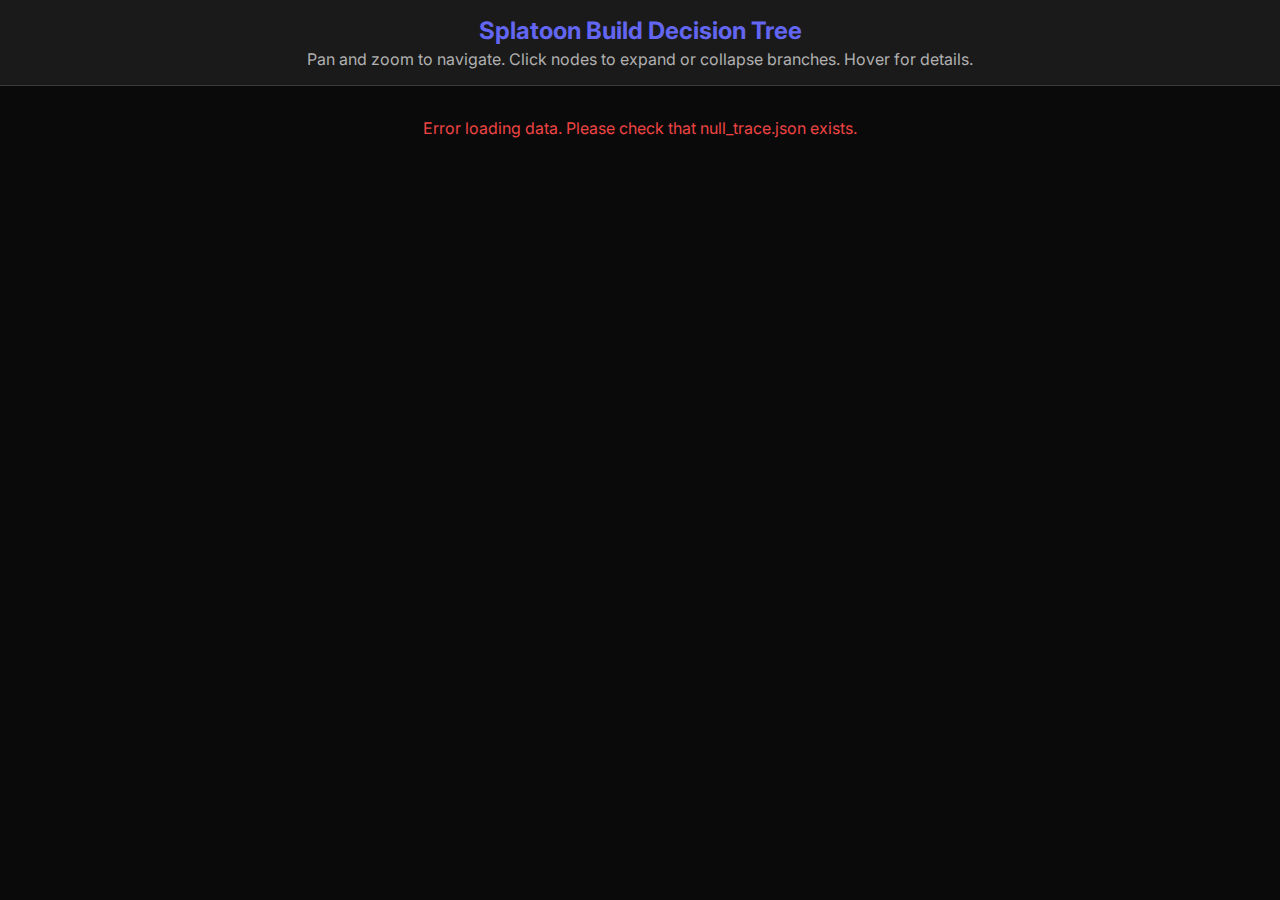
<file: build-decision-trace/index.html>
<!DOCTYPE html>
<html lang="en">
<head>
    <meta charset="UTF-8">
    <meta name="viewport" content="width=device-width, initial-scale=1.0">
    <title>Splatoon Build Decision Tree</title>
    <script src="https://d3js.org/d3.v7.min.js"></script>
    <link href="https://fonts.googleapis.com/css2?family=Inter:wght@400;500;600;700&display=swap" rel="stylesheet">
    <link rel="stylesheet" href="style.css">
</head>
<body>
    <header>
        <h1>Splatoon Build Decision Tree</h1>
        <p>Pan and zoom to navigate. Click nodes to expand or collapse branches. Hover for details.</p>
    </header>
    <div id="tree-container"></div>
    <div id="tooltip"></div>

    <script src="script.js"></script>
</body>
</html>
</file>
<file: build-decision-trace/style.css>
:root {
    --color-m: #4F7FFF;
    --color-t: #1AB55A;
    --color-s: #FF9B00;
    --bg-primary: #0a0a0a;
    --bg-secondary: #1a1a1a;
    --bg-tertiary: #2a2a2a;
    --text-primary: #ffffff;
    --text-secondary: #b0b0b0;
    --border-color: #3a3a3a;
    --accent: #6366f1;
    --error: #ef4444;
    --warning: #f59e0b;
}

body {
    font-family: 'Inter', -apple-system, BlinkMacSystemFont, 'Segoe UI', Roboto, Oxygen, Ubuntu, Cantarell, sans-serif;
    background-color: var(--bg-primary);
    color: var(--text-primary);
    margin: 0;
    overflow: hidden;
    display: flex;
    flex-direction: column;
    height: 100vh;
}

header {
    padding: 1rem 2rem;
    background-color: var(--bg-secondary);
    border-bottom: 1px solid var(--border-color);
    text-align: center;
    flex-shrink: 0;
}

header h1 {
    margin: 0;
    font-size: 1.5rem;
    color: var(--accent);
}

header p {
    margin: 0.25rem 0 0;
    color: var(--text-secondary);
}

#tree-container {
    width: 100%;
    height: 100%;
    flex-grow: 1;
}

.node circle {
    cursor: pointer;
    stroke-width: 3px;
}

.node text {
    font-size: 14px;
    fill: var(--text-primary);
    pointer-events: none;
    font-weight: 500;
}

.link {
    fill: none;
    stroke: var(--border-color);
    stroke-opacity: 0.8;
    stroke-width: 2px;
}

#tooltip {
    position: absolute;
    visibility: hidden;
    background-color: var(--bg-secondary);
    border: 1px solid var(--border-color);
    border-radius: 8px;
    padding: 15px;
    color: var(--text-primary);
    pointer-events: none;
    opacity: 0;
    transition: opacity 0.2s;
    max-width: 400px;
    width: 400px;
    z-index: 10;
    box-shadow: 0 4px 15px rgba(0,0,0,0.4);
}

#tooltip h3 {
    margin-top: 0;
    font-size: 1.2rem;
    color: var(--accent);
    border-bottom: 1px solid var(--border-color);
    padding-bottom: 10px;
    margin-bottom: 10px;
}

#tooltip h4 {
     margin-top: 15px;
     margin-bottom: 8px;
     font-size: 1rem;
     border-bottom: 1px solid var(--border-color);
     padding-bottom: 5px;
     color: var(--text-secondary);
}

.graphical-build {
    display: flex;
    flex-direction: column;
    gap: 1rem;
    margin-bottom: 1rem;
}

.gear-piece {
    display: flex;
    align-items: center;
    gap: 1rem;
}

.main-ability-icon {
    width: 60px;
    height: 60px;
    border-radius: 50%;
}

.sub-abilities {
    display: flex;
    gap: 0.5rem;
}

.sub-ability-icon {
    width: 38px;
    height: 38px;
    border-radius: 50%;
}

/* Probability Histogram Styles */
.prob-histogram-container {
    display: flex;
    gap: 2px;
    align-items: flex-end;
    height: 80px; /* Max height of the chart area */
    padding: 10px 5px 5px 5px;
    border: 1px solid var(--bg-tertiary);
    border-radius: 4px;
    width: 100%;
    box-sizing: border-box;
}

.prob-hist-bar {
    flex-grow: 1;
    width: 3px; /* Fallback width */
    background-color: var(--text-secondary);
    transition: all 0.2s ease-out;
    border-radius: 1px;
    position: relative;
}

.prob-hist-bar:hover {
    opacity: 0.7;
}

.prob-hist-bar.highlight {
     background-color: var(--accent);
}

.prob-hist-bar.in-build {
    background-color: var(--color-t);
}

@media (max-width: 768px) {
    header {
        padding: 1rem;
    }
     .main-ability-icon {
        width: 56px;
        height: 56px;
    }
     .sub-ability-icon {
        width: 36px;
        height: 36px;
    }
}
</file>
